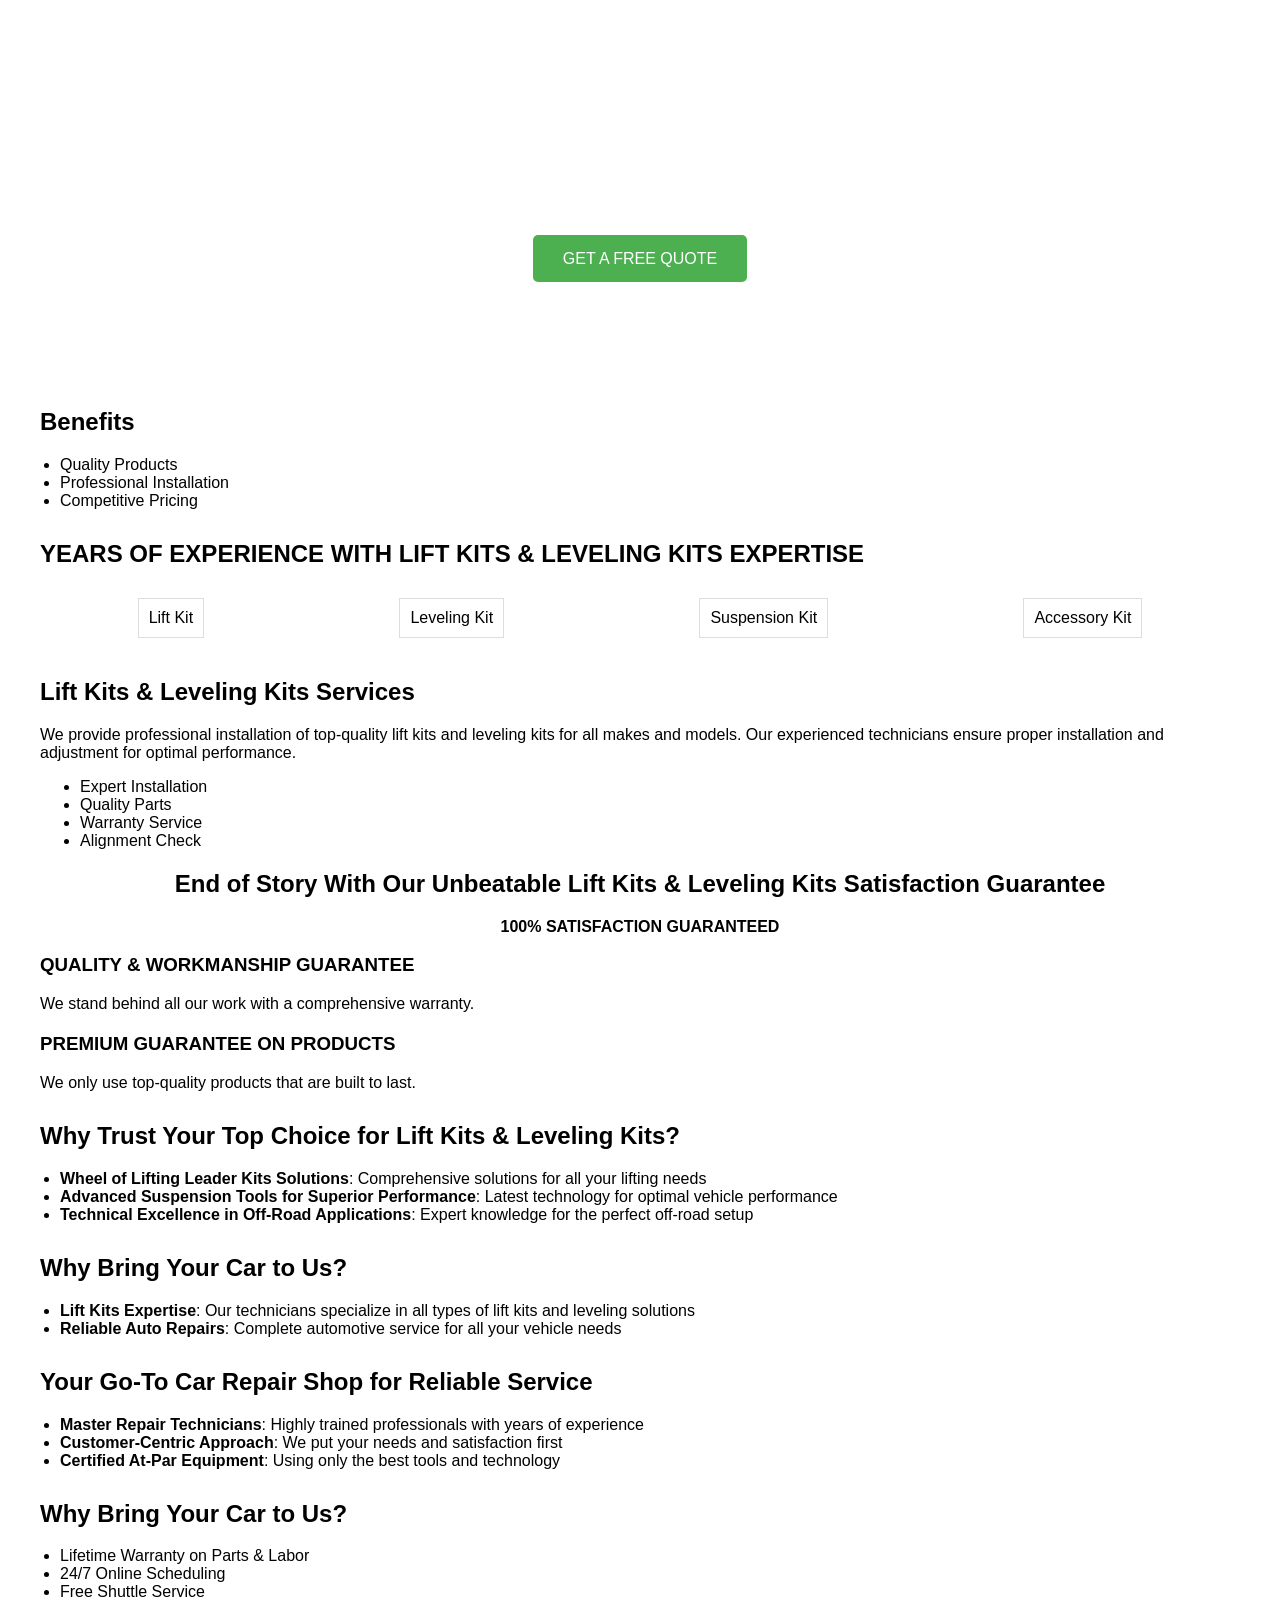
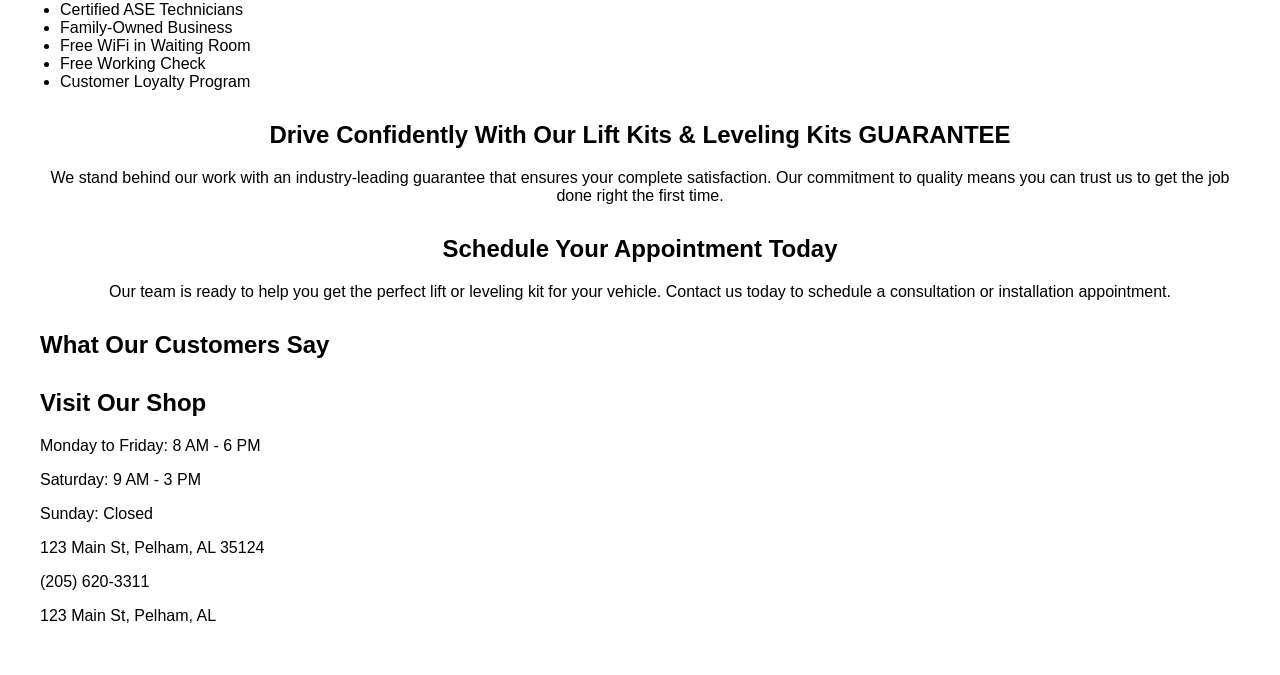
<file: index.html>
<!DOCTYPE html>
<html lang="en">
<head>
    <meta charset="UTF-8">
    <meta name="viewport" content="width=device-width, initial-scale=1.0">
    <title>Lift Kits & Leveling Kits Experts</title>
    <style>
        body {
            font-family: sans-serif;
            margin: 0;
            padding: 0;
        }
        .hero {
            background-image: url('https://res.cloudinary.com/dcwwi6uwp/image/upload/v1746277488/hero-bg_ppvtow.jpg');
            background-size: cover;
            background-position: center;
            color: white;
            text-align: center;
            padding: 100px 20px;
        }
        .hero h1 {
            font-size: 2.5em;
            margin-bottom: 20px;
        }
        .hero p {
            font-size: 1.2em;
            margin-bottom: 30px;
        }
        .btn {
            background-color: #4CAF50;
            color: white;
            padding: 15px 30px;
            text-decoration: none;
            border-radius: 5px;
        }
        .container {
            max-width: 1200px;
            margin: 0 auto;
            padding: 20px;
        }
        .benefits {
            margin-bottom: 30px;
        }
        .benefits ul {
            list-style-type: disc;
            padding-left: 20px;
        }
        .products {
            display: flex;
            flex-wrap: wrap;
            justify-content: space-around;
            margin-bottom: 30px;
        }
        .product {
            border: 1px solid #ddd;
            padding: 10px;
            margin: 10px;
            text-align: center;
        }
        .services-list ul {
            list-style-type: disc;
        }
        .guarantee {
            text-align: center;
            margin-bottom: 30px;
        }
        .guarantee-item{
            text-align: left;
            margin-bottom: 20px;
        }
        .trust-benefits{
            text-align: left;
        }
        .trust-benefits-list {
            margin-bottom: 30px;
        }
        .trust-benefits-list ul {
            list-style-type: disc;
            padding-left: 20px;
        }
        .schedule-appointment {
            text-align: center;
            margin-bottom: 30px;
        }
        .testimonials{
            margin-bottom: 30px;
        }
        .visit-shop {
            text-align: left;
            margin-bottom: 30px;
        }
        
    </style>
</head>
<body>

    <section class="hero">
        <h1>Your Trusted Lift Kits & Leveling Kits Experts in Pelham</h1>
        <p>Professional installation with guaranteed satisfaction</p>
        <a href="#" class="btn">GET A FREE QUOTE</a>
    </section>

    <div class="container">
        <section class="benefits">
            <h2>Benefits</h2>
            <ul>
                <li>Quality Products</li>
                <li>Professional Installation</li>
                <li>Competitive Pricing</li>
            </ul>
        </section>

        <section class="experience">
            <h2>YEARS OF EXPERIENCE WITH LIFT KITS & LEVELING KITS EXPERTISE</h2>
        </section>
        
        <section class="products">
            <div class="product">Lift Kit</div>
            <div class="product">Leveling Kit</div>
            <div class="product">Suspension Kit</div>
            <div class="product">Accessory Kit</div>
        </section>

        <section class="services">
            <h2>Lift Kits & Leveling Kits Services</h2>
            <p>We provide professional installation of top-quality lift kits and leveling kits for all makes and models. Our experienced technicians ensure proper installation and adjustment for optimal performance.</p>
            <div class="services-list">
                <ul>
                    <li>Expert Installation</li>
                    <li>Quality Parts</li>
                    <li>Warranty Service</li>
                    <li>Alignment Check</li>
                </ul>
            </div>
        </section>

        <section class="guarantee">
            <h2>End of Story With Our Unbeatable Lift Kits & Leveling Kits Satisfaction Guarantee</h2>
            <p><strong>100% SATISFACTION GUARANTEED</strong></p>
            <div class="guarantee-item">
                <h3>QUALITY & WORKMANSHIP GUARANTEE</h3>
                <p>We stand behind all our work with a comprehensive warranty.</p>
            </div>
            <div class="guarantee-item">
                <h3>PREMIUM GUARANTEE ON PRODUCTS</h3>
                <p>We only use top-quality products that are built to last.</p>
            </div>
        </section>

        <section class="trust-benefits">
            <h2>Why Trust Your Top Choice for Lift Kits & Leveling Kits?</h2>
            <div class="trust-benefits-list">
                <ul>
                    <li><b>Wheel of Lifting Leader Kits Solutions</b>: Comprehensive solutions for all your lifting needs</li>
                    <li><b>Advanced Suspension Tools for Superior Performance</b>: Latest technology for optimal vehicle performance</li>
                    <li><b>Technical Excellence in Off-Road Applications</b>: Expert knowledge for the perfect off-road setup</li>
                </ul>
            </div>
        </section>
        <section class="trust-benefits">
            <h2>Why Bring Your Car to Us?</h2>
            <div class="trust-benefits-list">
                <ul>
                    <li><b>Lift Kits Expertise</b>: Our technicians specialize in all types of lift kits and leveling solutions</li>
                    <li><b>Reliable Auto Repairs</b>: Complete automotive service for all your vehicle needs</li>
                </ul>
            </div>
        </section>
        
        <section class="trust-benefits">
            <h2>Your Go-To Car Repair Shop for Reliable Service</h2>
            <div class="trust-benefits-list">
                <ul>
                    <li><b>Master Repair Technicians</b>: Highly trained professionals with years of experience</li>
                    <li><b>Customer-Centric Approach</b>: We put your needs and satisfaction first</li>
                    <li><b>Certified At-Par Equipment</b>: Using only the best tools and technology</li>
                </ul>
            </div>
        </section>

        <section class="trust-benefits">
            <h2>Why Bring Your Car to Us?</h2>
            <div class="trust-benefits-list">
                <ul>
                    <li>Lifetime Warranty on Parts & Labor</li>
                    <li>24/7 Online Scheduling</li>
                    <li>Free Shuttle Service</li>
                    <li>Certified ASE Technicians</li>
                    <li>Family-Owned Business</li>
                    <li>Free WiFi in Waiting Room</li>
                    <li>Free Working Check</li>
                    <li>Customer Loyalty Program</li>
                </ul>
            </div>
        </section>

        <section class="guarantee">
            <h2>Drive Confidently With Our Lift Kits & Leveling Kits GUARANTEE</h2>
            <p>We stand behind our work with an industry-leading guarantee that ensures your complete satisfaction. Our commitment to quality means you can trust us to get the job done right the first time.</p>
        </section>

        <section class="schedule-appointment">
            <h2>Schedule Your Appointment Today</h2>
            <p>Our team is ready to help you get the perfect lift or leveling kit for your vehicle. Contact us today to schedule a consultation or installation appointment.</p>
        </section>

        <section class="testimonials">
            <h2>What Our Customers Say</h2>
        </section>

        <section class="visit-shop">
            <h2>Visit Our Shop</h2>
            <p>Monday to Friday: 8 AM - 6 PM</p>
            <p>Saturday: 9 AM - 3 PM</p>
            <p>Sunday: Closed</p>
            <p>123 Main St, Pelham, AL 35124</p>
            <p>(205) 620-3311</p>
            <p>123 Main St, Pelham, AL</p>
        </section>
    </div>

</body>
</html>
</file>
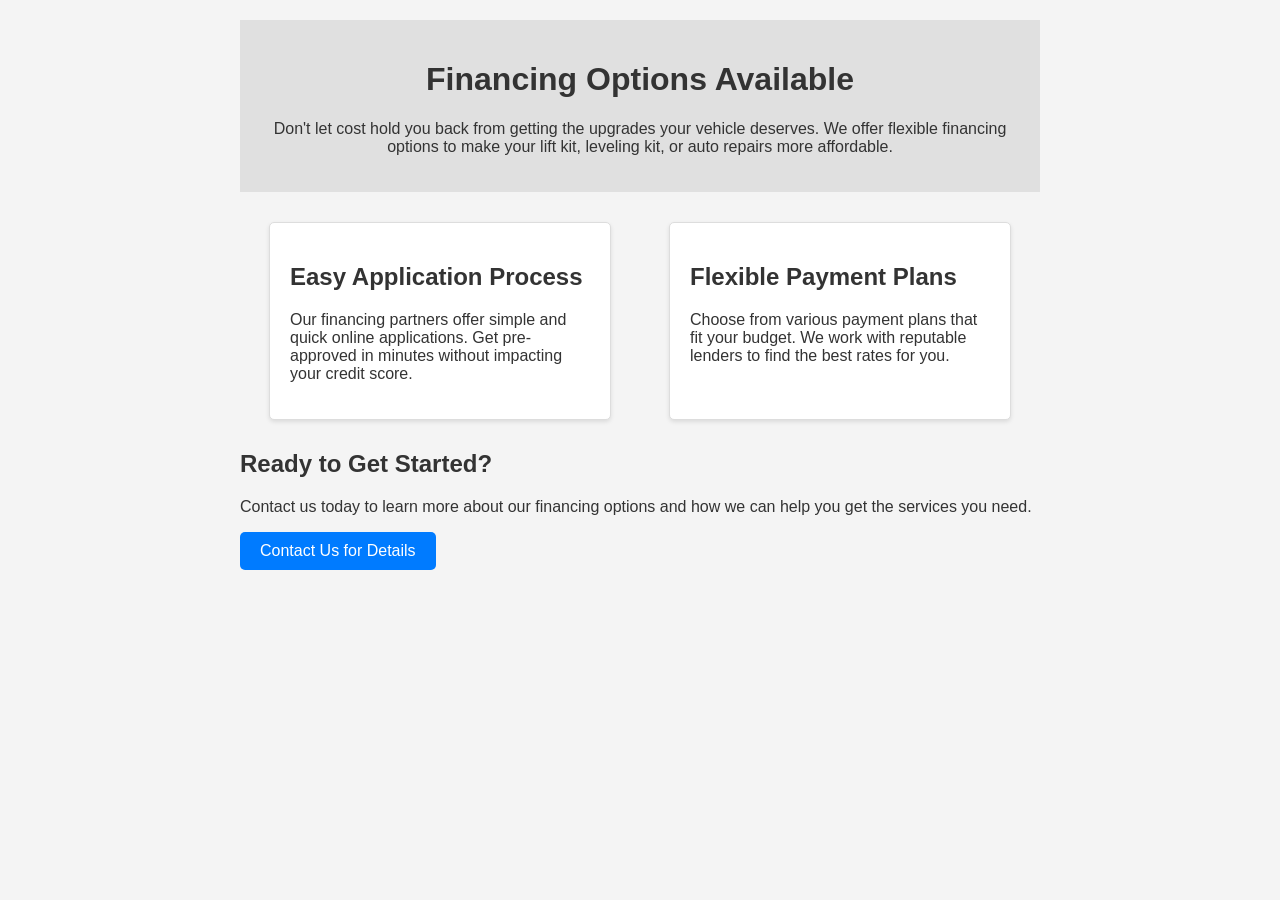
<file: financing.html>
<!DOCTYPE html>
<html lang="en">
<head>
    <meta charset="UTF-8">
    <meta name="viewport" content="width=device-width, initial-scale=1.0">
    <title>Financing Options</title>
    <style>
        body {
            font-family: Arial, sans-serif;
            margin: 0;
            padding: 0;
            background-color: #f4f4f4;
            color: #333;
        }
        .container {
            max-width: 800px;
            margin: 0 auto;
            padding: 20px;
        }
        h1, h2 {
            color: #333;
        }
        .hero {
            background-color: #e0e0e0;
            padding: 20px;
            text-align: center;
            margin-bottom: 20px;
        }
        .card-container {
            display: flex;
            justify-content: space-around;
            flex-wrap: wrap;
        }
        .card {
            background-color: #fff;
            border: 1px solid #ddd;
            border-radius: 5px;
            padding: 20px;
            margin: 10px;
            width: 300px;
            box-shadow: 0 2px 4px rgba(0, 0, 0, 0.1);
        }
        .button {
            background-color: #007bff;
            color: white;
            padding: 10px 20px;
            border: none;
            border-radius: 5px;
            cursor: pointer;
            text-decoration: none;
            display: inline-block;
        }
        .button:hover {
            background-color: #0056b3;
        }
    </style>
</head>
<body>
    <div class="container">
        <div class="hero">
            <h1>Financing Options Available</h1>
            <p>Don't let cost hold you back from getting the upgrades your vehicle deserves. We offer flexible financing options to make your lift kit, leveling kit, or auto repairs more affordable.</p>
        </div>

        <div class="card-container">
            <div class="card">
                <h2>Easy Application Process</h2>
                <p>Our financing partners offer simple and quick online applications. Get pre-approved in minutes without impacting your credit score.</p>
            </div>
            <div class="card">
                <h2>Flexible Payment Plans</h2>
                <p>Choose from various payment plans that fit your budget. We work with reputable lenders to find the best rates for you.</p>
            </div>
        </div>

        <div class="ready">
            <h2>Ready to Get Started?</h2>
            <p>Contact us today to learn more about our financing options and how we can help you get the services you need.</p>
            <a href="#" class="button">Contact Us for Details</a>
        </div>
    </div>
</body>
</html>
</file>
